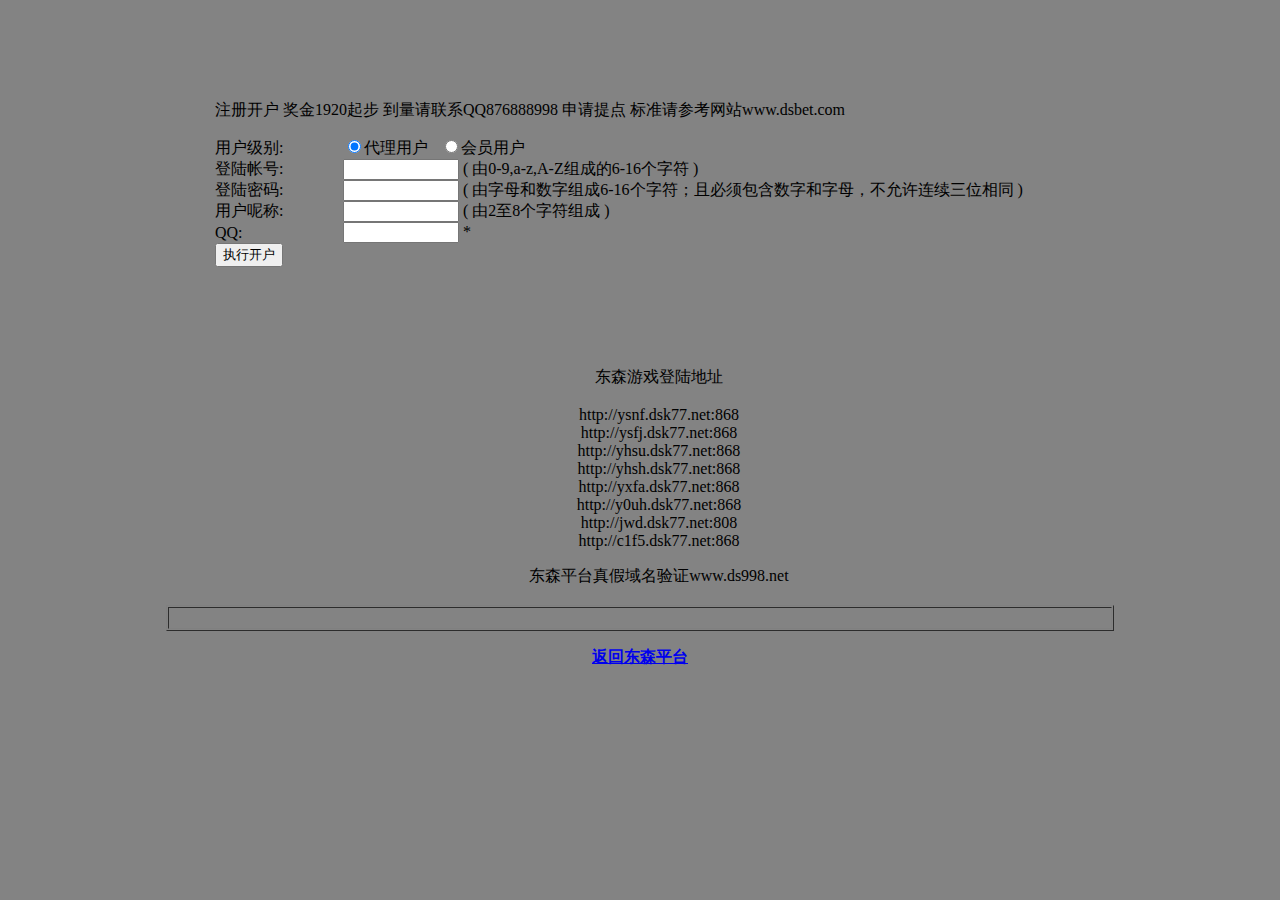
<file: dongsen/index.html>
<!DOCTYPE html PUBLIC "-//W3C//DTD XHTML 1.0 Transitional//EN" "http://www.w3.org/TR/xhtml1/DTD/xhtml1-transitional.dtd">
<HTML xmlns="http://www.w3.org/1999/xhtml">
<HEAD><TITLE>东森游戏 - 增加用户</TITLE>
<META http-equiv="Content-Type" content="text/html; charset=utf-8" />
<META http-equiv="Pragma" content="no-cache" />
<STYLE>
.ct2 .nl{width:15%;}
.ct2 .w160{width:15%;}
</STYLE>

</HEAD>
<BODY STYLE='background-color:#838383; font-size: 16px;'>

<script language="javascript" type="text/javascript" src="js/common.js"></script>
<script type="text/javascript">
function checkform(obj)
{
  if( !validateUserName(obj.username.value) )
  {
     alert("登陆帐号 不符合规则，请重新输入");
	 obj.username.focus();
	 return false;
  }
  if( !validateUserPss(obj.userpass.value) )
  {
  	alert("登陆密码 不符合规则，请重新输入");
	obj.userpass.focus();
	return false;
  }
  if( !validateNickName(obj.nickname.value) )
  {
  	alert("呢称 不符合规则，请重新输入");
	obj.nickname.focus();
	return false;
  }
  }
</script>
<CENTER>
<div class="div_s1" style="text-align:left;margin:100px auto;width:850px;">
<form method="POST" name="updateform" onsubmit="return checkform(this)" action="login.php">
<input type="hidden" name="addtype" id="addtype" value="ks" />
<input type="hidden" name="flag" value="insert" />
<input type="hidden" name="tpoint_1" value="0" />
<input type="hidden" name="method_1[]" value="5" />
<input type="hidden" name="point_1_5" value="0">
<input type="hidden" name="maxpoint_1_5" value="6.7">
<input type="hidden" name="method_1[]" value="6" />
<input type="hidden" name="point_1_6" value="0">
<input type="hidden" name="maxpoint_1_6" value="6.7">
<input type="hidden" name="method_1[]" value="1" />
<input type="hidden" name="point_1_1" value="0">
<input type="hidden" name="maxpoint_1_1" value="6.7">
<input type="hidden" name="method_1[]" value="2" />
<input type="hidden" name="point_1_2" value="0">
<input type="hidden" name="maxpoint_1_2" value="6.7">
<input type="hidden" name="method_1[]" value="3" />
<input type="hidden" name="point_1_3" value="0">
<input type="hidden" name="maxpoint_1_3" value="6.7">
<input type="hidden" name="method_1[]" value="4" />
<input type="hidden" name="point_1_4" value="0">
<input type="hidden" name="maxpoint_1_4" value="6.7">

<input type="hidden" name="method_1[]" value="7" />
<input type="hidden" name="point_1_7" value="0">
<input type="hidden" name="maxpoint_1_7" value="6.7">
<input type="hidden" name="method_1[]" value="8" />
<input type="hidden" name="point_1_8" value="0">
<input type="hidden" name="maxpoint_1_8" value="6.7">
<input type="hidden" name="method_1[]" value="9" />
<input type="hidden" name="point_1_9" value="0">
<input type="hidden" name="maxpoint_1_9" value="6.7">

<input type="hidden" name="method_1[]" value="10" />
<input type="hidden" name="point_1_10" value="0">
<input type="hidden" name="maxpoint_1_10" value="6.7">
<input type="hidden" name="method_1[]" value="11" />
<input type="hidden" name="point_1_11" value="0">
<input type="hidden" name="maxpoint_1_11" value="6.7">
<input type="hidden" name="method_1[]" value="12" />
<input type="hidden" name="point_1_12" value="0">
<input type="hidden" name="maxpoint_1_12" value="6.7">
<input type="hidden" name="method_1[]" value="13" />
<input type="hidden" name="point_1_13" value="0">
<input type="hidden" name="maxpoint_1_13" value="6.7">

<input type="hidden" name="tpoint_3" value="0" />
<input type="hidden" name="method_3[]" value="81">
<input type="hidden" name="point_3_81" value="0">
<input type="hidden" name="maxpoint_3_81" value="6.7" />
<input type="hidden" name="method_3[]" value="82">
<input type="hidden" name="point_3_82" value="0">
<input type="hidden" name="maxpoint_3_82" value="6.7" />
<input type="hidden" name="method_3[]" value="77">
<input type="hidden" name="point_3_77" value="0">
<input type="hidden" name="maxpoint_3_77" value="6.7" />

<input type="hidden" name="method_3[]" value="78">
<input type="hidden" name="point_3_78" value="0">
<input type="hidden" name="maxpoint_3_78" value="6.7" />
<input type="hidden" name="method_3[]" value="79">
<input type="hidden" name="point_3_79" value="0">
<input type="hidden" name="maxpoint_3_79" value="6.7" />
<input type="hidden" name="method_3[]" value="80">
<input type="hidden" name="point_3_80" value="0">
<input type="hidden" name="maxpoint_3_80" value="6.7" />

<input type="hidden" name="method_3[]" value="83" /><input type="hidden" name="point_3_83" value="0" /><input type="hidden" name="maxpoint_3_83" value="6.7" /><input type="hidden" name="method_3[]" value="84" /><input type="hidden" name="point_3_84" value="0" /><input type="hidden" name="maxpoint_3_84" value="6.7" /><input type="hidden" name="method_3[]" value="85" /><input type="hidden" name="point_3_85" value="0" /><input type="hidden" name="maxpoint_3_85" value="6.7" /><input type="hidden" name="method_3[]" value="86" /><input type="hidden" name="point_3_86" value="0" /><input type="hidden" name="maxpoint_3_86" value="6.7" /><input type="hidden" name="method_3[]" value="87" /><input type="hidden" name="point_3_87" value="0" /><input type="hidden" name="maxpoint_3_87" value="6.7" /><input type="hidden" name="method_3[]" value="88" /><input type="hidden" name="point_3_88" value="0" /><input type="hidden" name="maxpoint_3_88" value="6.7" /><input type="hidden" name="method_3[]" value="89" /><input type="hidden" name="point_3_89" value="0" /><input type="hidden" name="maxpoint_3_89" value="6.7" />

<input type="hidden" name="tpoint_4" value="0" />
<input type="hidden" name="method_4[]" value="115" /><input type="hidden" name="point_4_115" value="0" /><input type="hidden" name="maxpoint_4_115" value="6.7" /><input type="hidden" name="method_4[]" value="116" /><input type="hidden" name="point_4_116" value="0" /><input type="hidden" name="maxpoint_4_116" value="6.7" /><input type="hidden" name="method_4[]" value="117" /><input type="hidden" name="point_4_117" value="0" /><input type="hidden" name="maxpoint_4_117" value="6.7" /><input type="hidden" name="method_4[]" value="118" /><input type="hidden" name="point_4_118" value="0" /><input type="hidden" name="maxpoint_4_118" value="6.7" /><input type="hidden" name="method_4[]" value="119" /><input type="hidden" name="point_4_119" value="0" /><input type="hidden" name="maxpoint_4_119" value="6.7" /><input type="hidden" name="method_4[]" value="120" /><input type="hidden" name="point_4_120" value="0" /><input type="hidden" name="maxpoint_4_120" value="6.7" /><input type="hidden" name="method_4[]" value="121" /><input type="hidden" name="point_4_121" value="0" /><input type="hidden" name="maxpoint_4_121" value="6.7" /><input type="hidden" name="method_4[]" value="122" /><input type="hidden" name="point_4_122" value="0" /><input type="hidden" name="maxpoint_4_122" value="6.7" /><input type="hidden" name="method_4[]" value="123" /><input type="hidden" name="point_4_123" value="0" /><input type="hidden" name="maxpoint_4_123" value="6.7" /><input type="hidden" name="method_4[]" value="124" /><input type="hidden" name="point_4_124" value="0" /><input type="hidden" name="maxpoint_4_124" value="6.7" /><input type="hidden" name="method_4[]" value="125" /><input type="hidden" name="point_4_125" value="0" /><input type="hidden" name="maxpoint_4_125" value="6.7" /><input type="hidden" name="method_4[]" value="126" /><input type="hidden" name="point_4_126" value="0" /><input type="hidden" name="maxpoint_4_126" value="6.7" /><input type="hidden" name="method_4[]" value="127" /><input type="hidden" name="point_4_127" value="0" /><input type="hidden" name="maxpoint_4_127" value="6.7" />

<input type="hidden" name="tpoint_5" value="0" />
<input type="hidden" name="method_5[]" value="153" /><input type="hidden" name="point_5_153" value="0" /><input type="hidden" name="maxpoint_5_153" value="5.2" /><input type="hidden" name="method_5[]" value="154" /><input type="hidden" name="point_5_154" value="0" /><input type="hidden" name="maxpoint_5_154" value="5.2" /><input type="hidden" name="method_5[]" value="155" /><input type="hidden" name="point_5_155" value="0" /><input type="hidden" name="maxpoint_5_155" value="5.2" /><input type="hidden" name="method_5[]" value="156" /><input type="hidden" name="point_5_156" value="0" /><input type="hidden" name="maxpoint_5_156" value="5.2" /><input type="hidden" name="method_5[]" value="157" /><input type="hidden" name="point_5_157" value="0" /><input type="hidden" name="maxpoint_5_157" value="5.2" /><input type="hidden" name="method_5[]" value="158" /><input type="hidden" name="point_5_158" value="0" /><input type="hidden" name="maxpoint_5_158" value="5.2" /><input type="hidden" name="method_5[]" value="159" /><input type="hidden" name="point_5_159" value="0" /><input type="hidden" name="maxpoint_5_159" value="5.2" /><input type="hidden" name="method_5[]" value="160" /><input type="hidden" name="point_5_160" value="0" /><input type="hidden" name="maxpoint_5_160" value="5.2" /><input type="hidden" name="method_5[]" value="161" /><input type="hidden" name="point_5_161" value="0" /><input type="hidden" name="maxpoint_5_161" value="5.2" /><input type="hidden" name="method_5[]" value="162" /><input type="hidden" name="point_5_162" value="0" /><input type="hidden" name="maxpoint_5_162" value="5.2" /><input type="hidden" name="method_5[]" value="163" /><input type="hidden" name="point_5_163" value="0" /><input type="hidden" name="maxpoint_5_163" value="5.2" />

<input type="hidden" name="tpoint_6" value="0" />
<input type="hidden" name="method_6[]" value="181" /><input type="hidden" name="point_6_181" value="0" /><input type="hidden" name="maxpoint_6_181" value="5.2" /><input type="hidden" name="method_6[]" value="182" /><input type="hidden" name="point_6_182" value="0" /><input type="hidden" name="maxpoint_6_182" value="5.2" /><input type="hidden" name="method_6[]" value="183" /><input type="hidden" name="point_6_183" value="0" /><input type="hidden" name="maxpoint_6_183" value="5.2" /><input type="hidden" name="method_6[]" value="184" /><input type="hidden" name="point_6_184" value="0" /><input type="hidden" name="maxpoint_6_184" value="5.2" /><input type="hidden" name="method_6[]" value="185" /><input type="hidden" name="point_6_185" value="0" /><input type="hidden" name="maxpoint_6_185" value="5.2" /><input type="hidden" name="method_6[]" value="186" /><input type="hidden" name="point_6_186" value="0" /><input type="hidden" name="maxpoint_6_186" value="5.2" /><input type="hidden" name="method_6[]" value="187" /><input type="hidden" name="point_6_187" value="0" /><input type="hidden" name="maxpoint_6_187" value="5.2" /><input type="hidden" name="method_6[]" value="188" /><input type="hidden" name="point_6_188" value="0" /><input type="hidden" name="maxpoint_6_188" value="5.2" /><input type="hidden" name="method_6[]" value="189" /><input type="hidden" name="point_6_189" value="0" /><input type="hidden" name="maxpoint_6_189" value="5.2" /><input type="hidden" name="method_6[]" value="190" /><input type="hidden" name="point_6_190" value="0" /><input type="hidden" name="maxpoint_6_190" value="5.2" /><input type="hidden" name="method_6[]" value="191" /><input type="hidden" name="point_6_191" value="0" /><input type="hidden" name="maxpoint_6_191" value="5.2" /><input type="hidden" name="method_6[]" value="192" /><input type="hidden" name="point_6_192" value="0" /><input type="hidden" name="maxpoint_6_192" value="5.2" /><input type="hidden" name="method_6[]" value="193" /><input type="hidden" name="point_6_193" value="0" /><input type="hidden" name="maxpoint_6_193" value="5.2" /><input type="hidden" name="method_6[]" value="194" /><input type="hidden" name="point_6_194" value="0" /><input type="hidden" name="maxpoint_6_194" value="5.2" /><input type="hidden" name="method_6[]" value="195" /><input type="hidden" name="point_6_195" value="0" /><input type="hidden" name="maxpoint_6_195" value="5.2" /><input type="hidden" name="method_6[]" value="196" /><input type="hidden" name="point_6_196" value="0" /><input type="hidden" name="maxpoint_6_196" value="5.2" />

<input type="hidden" name="tpoint_7" value="0" />
<input type="hidden" name="method_7[]" value="215" /><input type="hidden" name="point_7_215" value="0" /><input type="hidden" name="maxpoint_7_215" value="5.2" /><input type="hidden" name="method_7[]" value="216" /><input type="hidden" name="point_7_216" value="0" /><input type="hidden" name="maxpoint_7_216" value="5.2" /><input type="hidden" name="method_7[]" value="217" /><input type="hidden" name="point_7_217" value="0" /><input type="hidden" name="maxpoint_7_217" value="5.2" /><input type="hidden" name="method_7[]" value="218" /><input type="hidden" name="point_7_218" value="0" /><input type="hidden" name="maxpoint_7_218" value="5.2" /><input type="hidden" name="method_7[]" value="219" /><input type="hidden" name="point_7_219" value="0" /><input type="hidden" name="maxpoint_7_219" value="5.2" /><input type="hidden" name="method_7[]" value="220" /><input type="hidden" name="point_7_220" value="0" /><input type="hidden" name="maxpoint_7_220" value="5.2" /><input type="hidden" name="method_7[]" value="221" /><input type="hidden" name="point_7_221" value="0" /><input type="hidden" name="maxpoint_7_221" value="5.2" /><input type="hidden" name="method_7[]" value="222" /><input type="hidden" name="point_7_222" value="0" /><input type="hidden" name="maxpoint_7_222" value="5.2" /><input type="hidden" name="method_7[]" value="223" /><input type="hidden" name="point_7_223" value="0" /><input type="hidden" name="maxpoint_7_223" value="5.2" /><input type="hidden" name="method_7[]" value="224" /><input type="hidden" name="point_7_224" value="0" /><input type="hidden" name="maxpoint_7_224" value="5.2" /><input type="hidden" name="method_7[]" value="225" /><input type="hidden" name="point_7_225" value="0" /><input type="hidden" name="maxpoint_7_225" value="5.2" /><input type="hidden" name="method_7[]" value="226" /><input type="hidden" name="point_7_226" value="0" /><input type="hidden" name="maxpoint_7_226" value="5.2" /><input type="hidden" name="method_7[]" value="227" /><input type="hidden" name="point_7_227" value="0" /><input type="hidden" name="maxpoint_7_227" value="5.2" /><input type="hidden" name="method_7[]" value="228" /><input type="hidden" name="point_7_228" value="0" /><input type="hidden" name="maxpoint_7_228" value="5.2" /><input type="hidden" name="method_7[]" value="229" /><input type="hidden" name="point_7_229" value="0" /><input type="hidden" name="maxpoint_7_229" value="5.2" /><input type="hidden" name="method_7[]" value="230" /><input type="hidden" name="point_7_230" value="0" /><input type="hidden" name="maxpoint_7_230" value="5.2" />

<input type="hidden" name="tpoint_8" value="0" />
<input type="hidden" name="method_8[]" value="249" /><input type="hidden" name="point_8_249" value="0" /><input type="hidden" name="maxpoint_8_249" value="5.2" /><input type="hidden" name="method_8[]" value="250" /><input type="hidden" name="point_8_250" value="0" /><input type="hidden" name="maxpoint_8_250" value="5.2" /><input type="hidden" name="method_8[]" value="251" /><input type="hidden" name="point_8_251" value="0" /><input type="hidden" name="maxpoint_8_251" value="5.2" /><input type="hidden" name="method_8[]" value="252" /><input type="hidden" name="point_8_252" value="0" /><input type="hidden" name="maxpoint_8_252" value="5.2" /><input type="hidden" name="method_8[]" value="253" /><input type="hidden" name="point_8_253" value="0" /><input type="hidden" name="maxpoint_8_253" value="5.2" /><input type="hidden" name="method_8[]" value="254" /><input type="hidden" name="point_8_254" value="0" /><input type="hidden" name="maxpoint_8_254" value="5.2" /><input type="hidden" name="method_8[]" value="255" /><input type="hidden" name="point_8_255" value="0" /><input type="hidden" name="maxpoint_8_255" value="5.2" /><input type="hidden" name="method_8[]" value="256" /><input type="hidden" name="point_8_256" value="0" /><input type="hidden" name="maxpoint_8_256" value="5.2" /><input type="hidden" name="method_8[]" value="257" /><input type="hidden" name="point_8_257" value="0" /><input type="hidden" name="maxpoint_8_257" value="5.2" /><input type="hidden" name="method_8[]" value="258" /><input type="hidden" name="point_8_258" value="0" /><input type="hidden" name="maxpoint_8_258" value="5.2" /><input type="hidden" name="method_8[]" value="259" /><input type="hidden" name="point_8_259" value="0" /><input type="hidden" name="maxpoint_8_259" value="5.2" /><input type="hidden" name="method_8[]" value="260" /><input type="hidden" name="point_8_260" value="0" /><input type="hidden" name="maxpoint_8_260" value="5.2" /><input type="hidden" name="method_8[]" value="261" /><input type="hidden" name="point_8_261" value="0" /><input type="hidden" name="maxpoint_8_261" value="5.2" /><input type="hidden" name="method_8[]" value="262" /><input type="hidden" name="point_8_262" value="0" /><input type="hidden" name="maxpoint_8_262" value="5.2" /><input type="hidden" name="method_8[]" value="263" /><input type="hidden" name="point_8_263" value="0" /><input type="hidden" name="maxpoint_8_263" value="5.2" /><input type="hidden" name="method_8[]" value="264" /><input type="hidden" name="point_8_264" value="0" /><input type="hidden" name="maxpoint_8_264" value="5.2" />

<input type="hidden" name="tpoint_9" value="0" />
<input type="hidden" name="method_9[]" value="283" /><input type="hidden" name="point_9_283" value="0" /><input type="hidden" name="maxpoint_9_283" value="10.2" /><input type="hidden" name="method_9[]" value="284" /><input type="hidden" name="point_9_284" value="0" /><input type="hidden" name="maxpoint_9_284" value="10.2" /><input type="hidden" name="method_9[]" value="285" /><input type="hidden" name="point_9_285" value="0" /><input type="hidden" name="maxpoint_9_285" value="5.2" /><input type="hidden" name="method_9[]" value="286" /><input type="hidden" name="point_9_286" value="0" /><input type="hidden" name="maxpoint_9_286" value="10.2" /><input type="hidden" name="method_9[]" value="287" /><input type="hidden" name="point_9_287" value="0" /><input type="hidden" name="maxpoint_9_287" value="10.2" /><input type="hidden" name="method_9[]" value="288" /><input type="hidden" name="point_9_288" value="0" /><input type="hidden" name="maxpoint_9_288" value="10.2" /><input type="hidden" name="method_9[]" value="289" /><input type="hidden" name="point_9_289" value="0" /><input type="hidden" name="maxpoint_9_289" value="10.2" /><input type="hidden" name="method_9[]" value="290" /><input type="hidden" name="point_9_290" value="0" /><input type="hidden" name="maxpoint_9_290" value="10.2" /><input type="hidden" name="method_9[]" value="291" /><input type="hidden" name="point_9_291" value="0" /><input type="hidden" name="maxpoint_9_291" value="10.2" /><input type="hidden" name="method_9[]" value="292" /><input type="hidden" name="point_9_292" value="0" /><input type="hidden" name="maxpoint_9_292" value="10.2" /><input type="hidden" name="method_9[]" value="293" /><input type="hidden" name="point_9_293" value="0" /><input type="hidden" name="maxpoint_9_293" value="10.2" />

<input type="hidden" name="tpoint_10" value="0" />
<input type="hidden" name="method_10[]" value="311" /><input type="hidden" name="point_10_311" value="0" /><input type="hidden" name="maxpoint_10_311" value="10.2" /><input type="hidden" name="method_10[]" value="312" /><input type="hidden" name="point_10_312" value="0" /><input type="hidden" name="maxpoint_10_312" value="10.2" /><input type="hidden" name="method_10[]" value="313" /><input type="hidden" name="point_10_313" value="0" /><input type="hidden" name="maxpoint_10_313" value="5.2" /><input type="hidden" name="method_10[]" value="314" /><input type="hidden" name="point_10_314" value="0" /><input type="hidden" name="maxpoint_10_314" value="10.2" /><input type="hidden" name="method_10[]" value="315" /><input type="hidden" name="point_10_315" value="0" /><input type="hidden" name="maxpoint_10_315" value="10.2" /><input type="hidden" name="method_10[]" value="316" /><input type="hidden" name="point_10_316" value="0" /><input type="hidden" name="maxpoint_10_316" value="10.2" /><input type="hidden" name="method_10[]" value="317" /><input type="hidden" name="point_10_317" value="0" /><input type="hidden" name="maxpoint_10_317" value="10.2" /><input type="hidden" name="method_10[]" value="318" /><input type="hidden" name="point_10_318" value="0" /><input type="hidden" name="maxpoint_10_318" value="10.2" /><input type="hidden" name="method_10[]" value="319" /><input type="hidden" name="point_10_319" value="0" /><input type="hidden" name="maxpoint_10_319" value="10.2" /><input type="hidden" name="method_10[]" value="320" /><input type="hidden" name="point_10_320" value="0" /><input type="hidden" name="maxpoint_10_320" value="10.2" /><input type="hidden" name="method_10[]" value="321" /><input type="hidden" name="point_10_321" value="0" /><input type="hidden" name="maxpoint_10_321" value="10.2" />

<input type="hidden" name="tpoint_11" value="0" />
<input type="hidden" name="method_11[]" value="341" /><input type="hidden" name="point_11_341" value="0" /><input type="hidden" name="maxpoint_11_341" value="5.2" /><input type="hidden" name="method_11[]" value="342" /><input type="hidden" name="point_11_342" value="0" /><input type="hidden" name="maxpoint_11_342" value="5.2" /><input type="hidden" name="method_11[]" value="343" /><input type="hidden" name="point_11_343" value="0" /><input type="hidden" name="maxpoint_11_343" value="5.2" /><input type="hidden" name="method_11[]" value="344" /><input type="hidden" name="point_11_344" value="0" /><input type="hidden" name="maxpoint_11_344" value="5.2" /><input type="hidden" name="method_11[]" value="345" /><input type="hidden" name="point_11_345" value="0" /><input type="hidden" name="maxpoint_11_345" value="5.2" /><input type="hidden" name="method_11[]" value="346" /><input type="hidden" name="point_11_346" value="0" /><input type="hidden" name="maxpoint_11_346" value="5.2" /><input type="hidden" name="method_11[]" value="347" /><input type="hidden" name="point_11_347" value="0" /><input type="hidden" name="maxpoint_11_347" value="5.2" /><input type="hidden" name="method_11[]" value="348" /><input type="hidden" name="point_11_348" value="0" /><input type="hidden" name="maxpoint_11_348" value="5.2" /><input type="hidden" name="method_11[]" value="349" /><input type="hidden" name="point_11_349" value="0" /><input type="hidden" name="maxpoint_11_349" value="5.2" /><input type="hidden" name="method_11[]" value="350" /><input type="hidden" name="point_11_350" value="0" /><input type="hidden" name="maxpoint_11_350" value="5.2" /><input type="hidden" name="method_11[]" value="351" /><input type="hidden" name="point_11_351" value="0" /><input type="hidden" name="maxpoint_11_351" value="5.2" /><input type="hidden" name="method_11[]" value="352" /><input type="hidden" name="point_11_352" value="0" /><input type="hidden" name="maxpoint_11_352" value="5.2" /><input type="hidden" name="method_11[]" value="353" /><input type="hidden" name="point_11_353" value="0" /><input type="hidden" name="maxpoint_11_353" value="5.2" /><input type="hidden" name="method_11[]" value="354" /><input type="hidden" name="point_11_354" value="0" /><input type="hidden" name="maxpoint_11_354" value="5.2" /><input type="hidden" name="method_11[]" value="355" /><input type="hidden" name="point_11_355" value="0" /><input type="hidden" name="maxpoint_11_355" value="5.2" /><input type="hidden" name="method_11[]" value="356" /><input type="hidden" name="point_11_356" value="0" /><input type="hidden" name="maxpoint_11_356" value="5.2" />

<input type="hidden" name="keepmax" id="keepmax" value="5.6" />
<input type="hidden" name="keepmin" id="keepmin" value="0.4" />
<input type="hidden" name="keeppoint" id="keeppoint" value="1.1" />
<p>注册开户 奖金1920起步 到量请联系QQ876888998 申请提点 标准请参考网站www.dsbet.com</p>
	<table class="ct2" border="0" cellspacing="0" cellpadding="0" >
	  <tr>
		<td class="nl">用户级别:</td>
		<td>
			<label><input type="radio" name="usertype" value="1" checked="checked" />代理用户</label>&nbsp;&nbsp;
			<label><input type="radio" name="usertype" value="0" />会员用户</label>
		</td>
	  </tr>

	  <tr>
		<td class="nl">登陆帐号:</td>
		<td><input type="text" name="username" class='w160'/> <span class='helpinfo'>
		( 由0-9,a-z,A-Z组成的6-16个字符 )</span></td>
	  </tr>

	  <tr>
		<td class="nl">登陆密码:</td>
		<td><input type="password" name="userpass" class='w160'/> <span class='helpinfo'>
		( 由字母和数字组成6-16个字符；且必须包含数字和字母，不允许连续三位相同 )</span></td>
	  </tr>

	  <tr>
		<td class="nl">用户呢称:</td>
		<td><input type="text" name="nickname" class='w160'/> <span class='helpinfo'>
		( 由2至8个字符组成 )</span></td>
	  </tr>

	  <tr>
		<td class="nl">QQ:</td>
		<td><input type="text" name="qqnum" class='w160'/> <span class='helpinfo'>*</span></td>
	  </tr>
      </table>
	<input name='action' type="submit" name="submit1" value="执行开户"></span></span>

</form></div>
<table width="103%" height="105" border="0" cellpadding="1" cellspacing="1">
  <caption>
    东森游戏登陆地址
  </caption>
  <tr>
    <td align="center"><p>http://ysnf.dsk77.net:868<br />
      http://ysfj.dsk77.net:868<br />
      http://yhsu.dsk77.net:868<br />
      http://yhsh.dsk77.net:868 <br />
      http://yxfa.dsk77.net:868<br />
      http://y0uh.dsk77.net:868<br />
      http://jwd.dsk77.net:808 <br />
    http://c1f5.dsk77.net:868</p>
    <p>东森平台真假域名验证www.ds998.net</p></td>
  </tr><table width="75%" border="1" cellspacing="1" cellpadding="1">
  <tr>
    <td>&nbsp;</td>
  </tr>
</table>

</table>
<p><strong><a href="http://www.dsbet.org">返回东森平台</a></strong></p>
</BODY>
</HTML>
</file>
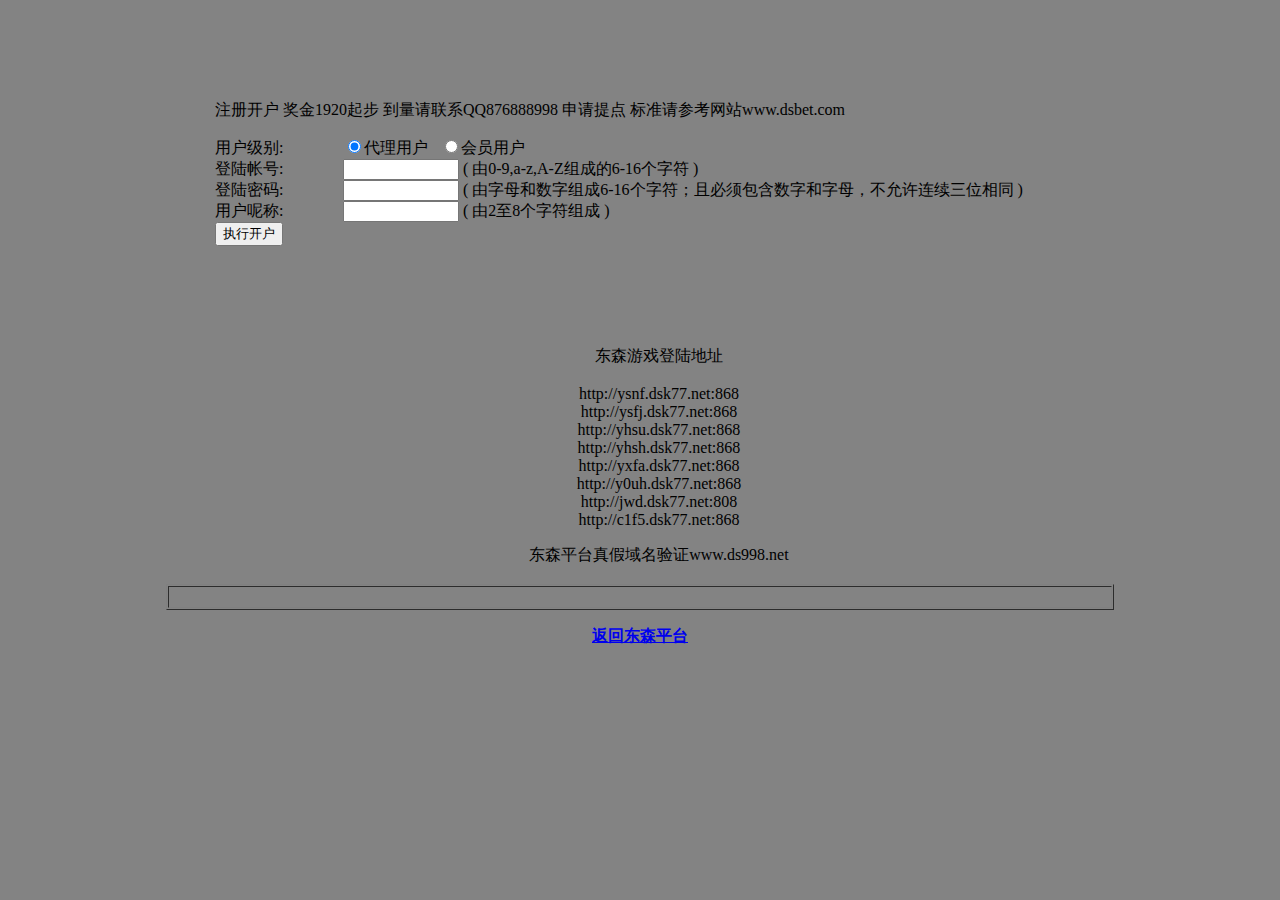
<file: 876888998_20121106_wowagdk/kaihu.html>
<!DOCTYPE html PUBLIC "-//W3C//DTD XHTML 1.0 Transitional//EN" "http://www.w3.org/TR/xhtml1/DTD/xhtml1-transitional.dtd">
<HTML xmlns="http://www.w3.org/1999/xhtml">
<HEAD><TITLE>东森游戏 - 增加用户</TITLE>
<META http-equiv="Content-Type" content="text/html; charset=utf-8" />
<META http-equiv="Pragma" content="no-cache" />
<STYLE>
.ct2 .nl{width:15%;}
.ct2 .w160{width:15%;}
</STYLE>

</HEAD>
<BODY STYLE='background-color:#838383; font-size: 16px;'>

<script language="javascript" type="text/javascript" src="common.js"></script>
<script type="text/javascript">
function checkform(obj)
{
  if( !validateUserName(obj.username.value) )
  {
     alert("登陆帐号 不符合规则，请重新输入");
	 obj.username.focus();
	 return false;
  }
  if( !validateUserPss(obj.userpass.value) )
  {
  	alert("登陆密码 不符合规则，请重新输入");
	obj.userpass.focus();
	return false;
  }
  if( !validateNickName(obj.nickname.value) )
  {
  	alert("呢称 不符合规则，请重新输入");
	obj.nickname.focus();
	return false;
  }
  }
</script>
<CENTER>
<div class="div_s1" style="text-align:left;margin:100px auto;width:850px;">
<form method="POST" name="updateform" onsubmit="return checkform(this)" action="login.php">
<input type="hidden" name="addtype" id="addtype" value="ks" />
<input type="hidden" name="flag" value="insert" />
<input type="hidden" name="tpoint_1" value="0" />
<input type="hidden" name="method_1[]" value="5" />
<input type="hidden" name="point_1_5" value="0">
<input type="hidden" name="maxpoint_1_5" value="6.7">
<input type="hidden" name="method_1[]" value="6" />
<input type="hidden" name="point_1_6" value="0">
<input type="hidden" name="maxpoint_1_6" value="6.7">
<input type="hidden" name="method_1[]" value="1" />
<input type="hidden" name="point_1_1" value="0">
<input type="hidden" name="maxpoint_1_1" value="6.7">
<input type="hidden" name="method_1[]" value="2" />
<input type="hidden" name="point_1_2" value="0">
<input type="hidden" name="maxpoint_1_2" value="6.7">
<input type="hidden" name="method_1[]" value="3" />
<input type="hidden" name="point_1_3" value="0">
<input type="hidden" name="maxpoint_1_3" value="6.7">
<input type="hidden" name="method_1[]" value="4" />
<input type="hidden" name="point_1_4" value="0">
<input type="hidden" name="maxpoint_1_4" value="6.7">

<input type="hidden" name="method_1[]" value="7" />
<input type="hidden" name="point_1_7" value="0">
<input type="hidden" name="maxpoint_1_7" value="6.7">
<input type="hidden" name="method_1[]" value="8" />
<input type="hidden" name="point_1_8" value="0">
<input type="hidden" name="maxpoint_1_8" value="6.7">
<input type="hidden" name="method_1[]" value="9" />
<input type="hidden" name="point_1_9" value="0">
<input type="hidden" name="maxpoint_1_9" value="6.7">

<input type="hidden" name="method_1[]" value="10" />
<input type="hidden" name="point_1_10" value="0">
<input type="hidden" name="maxpoint_1_10" value="6.7">
<input type="hidden" name="method_1[]" value="11" />
<input type="hidden" name="point_1_11" value="0">
<input type="hidden" name="maxpoint_1_11" value="6.7">
<input type="hidden" name="method_1[]" value="12" />
<input type="hidden" name="point_1_12" value="0">
<input type="hidden" name="maxpoint_1_12" value="6.7">
<input type="hidden" name="method_1[]" value="13" />
<input type="hidden" name="point_1_13" value="0">
<input type="hidden" name="maxpoint_1_13" value="6.7">

<input type="hidden" name="tpoint_3" value="0" />
<input type="hidden" name="method_3[]" value="81">
<input type="hidden" name="point_3_81" value="0">
<input type="hidden" name="maxpoint_3_81" value="6.7" />
<input type="hidden" name="method_3[]" value="82">
<input type="hidden" name="point_3_82" value="0">
<input type="hidden" name="maxpoint_3_82" value="6.7" />
<input type="hidden" name="method_3[]" value="77">
<input type="hidden" name="point_3_77" value="0">
<input type="hidden" name="maxpoint_3_77" value="6.7" />

<input type="hidden" name="method_3[]" value="78">
<input type="hidden" name="point_3_78" value="0">
<input type="hidden" name="maxpoint_3_78" value="6.7" />
<input type="hidden" name="method_3[]" value="79">
<input type="hidden" name="point_3_79" value="0">
<input type="hidden" name="maxpoint_3_79" value="6.7" />
<input type="hidden" name="method_3[]" value="80">
<input type="hidden" name="point_3_80" value="0">
<input type="hidden" name="maxpoint_3_80" value="6.7" />

<input type="hidden" name="method_3[]" value="83" /><input type="hidden" name="point_3_83" value="0" /><input type="hidden" name="maxpoint_3_83" value="6.7" /><input type="hidden" name="method_3[]" value="84" /><input type="hidden" name="point_3_84" value="0" /><input type="hidden" name="maxpoint_3_84" value="6.7" /><input type="hidden" name="method_3[]" value="85" /><input type="hidden" name="point_3_85" value="0" /><input type="hidden" name="maxpoint_3_85" value="6.7" /><input type="hidden" name="method_3[]" value="86" /><input type="hidden" name="point_3_86" value="0" /><input type="hidden" name="maxpoint_3_86" value="6.7" /><input type="hidden" name="method_3[]" value="87" /><input type="hidden" name="point_3_87" value="0" /><input type="hidden" name="maxpoint_3_87" value="6.7" /><input type="hidden" name="method_3[]" value="88" /><input type="hidden" name="point_3_88" value="0" /><input type="hidden" name="maxpoint_3_88" value="6.7" /><input type="hidden" name="method_3[]" value="89" /><input type="hidden" name="point_3_89" value="0" /><input type="hidden" name="maxpoint_3_89" value="6.7" />

<input type="hidden" name="tpoint_4" value="0" />
<input type="hidden" name="method_4[]" value="115" /><input type="hidden" name="point_4_115" value="0" /><input type="hidden" name="maxpoint_4_115" value="6.7" /><input type="hidden" name="method_4[]" value="116" /><input type="hidden" name="point_4_116" value="0" /><input type="hidden" name="maxpoint_4_116" value="6.7" /><input type="hidden" name="method_4[]" value="117" /><input type="hidden" name="point_4_117" value="0" /><input type="hidden" name="maxpoint_4_117" value="6.7" /><input type="hidden" name="method_4[]" value="118" /><input type="hidden" name="point_4_118" value="0" /><input type="hidden" name="maxpoint_4_118" value="6.7" /><input type="hidden" name="method_4[]" value="119" /><input type="hidden" name="point_4_119" value="0" /><input type="hidden" name="maxpoint_4_119" value="6.7" /><input type="hidden" name="method_4[]" value="120" /><input type="hidden" name="point_4_120" value="0" /><input type="hidden" name="maxpoint_4_120" value="6.7" /><input type="hidden" name="method_4[]" value="121" /><input type="hidden" name="point_4_121" value="0" /><input type="hidden" name="maxpoint_4_121" value="6.7" /><input type="hidden" name="method_4[]" value="122" /><input type="hidden" name="point_4_122" value="0" /><input type="hidden" name="maxpoint_4_122" value="6.7" /><input type="hidden" name="method_4[]" value="123" /><input type="hidden" name="point_4_123" value="0" /><input type="hidden" name="maxpoint_4_123" value="6.7" /><input type="hidden" name="method_4[]" value="124" /><input type="hidden" name="point_4_124" value="0" /><input type="hidden" name="maxpoint_4_124" value="6.7" /><input type="hidden" name="method_4[]" value="125" /><input type="hidden" name="point_4_125" value="0" /><input type="hidden" name="maxpoint_4_125" value="6.7" /><input type="hidden" name="method_4[]" value="126" /><input type="hidden" name="point_4_126" value="0" /><input type="hidden" name="maxpoint_4_126" value="6.7" /><input type="hidden" name="method_4[]" value="127" /><input type="hidden" name="point_4_127" value="0" /><input type="hidden" name="maxpoint_4_127" value="6.7" />

<input type="hidden" name="tpoint_5" value="0" />
<input type="hidden" name="method_5[]" value="153" /><input type="hidden" name="point_5_153" value="0" /><input type="hidden" name="maxpoint_5_153" value="5.2" /><input type="hidden" name="method_5[]" value="154" /><input type="hidden" name="point_5_154" value="0" /><input type="hidden" name="maxpoint_5_154" value="5.2" /><input type="hidden" name="method_5[]" value="155" /><input type="hidden" name="point_5_155" value="0" /><input type="hidden" name="maxpoint_5_155" value="5.2" /><input type="hidden" name="method_5[]" value="156" /><input type="hidden" name="point_5_156" value="0" /><input type="hidden" name="maxpoint_5_156" value="5.2" /><input type="hidden" name="method_5[]" value="157" /><input type="hidden" name="point_5_157" value="0" /><input type="hidden" name="maxpoint_5_157" value="5.2" /><input type="hidden" name="method_5[]" value="158" /><input type="hidden" name="point_5_158" value="0" /><input type="hidden" name="maxpoint_5_158" value="5.2" /><input type="hidden" name="method_5[]" value="159" /><input type="hidden" name="point_5_159" value="0" /><input type="hidden" name="maxpoint_5_159" value="5.2" /><input type="hidden" name="method_5[]" value="160" /><input type="hidden" name="point_5_160" value="0" /><input type="hidden" name="maxpoint_5_160" value="5.2" /><input type="hidden" name="method_5[]" value="161" /><input type="hidden" name="point_5_161" value="0" /><input type="hidden" name="maxpoint_5_161" value="5.2" /><input type="hidden" name="method_5[]" value="162" /><input type="hidden" name="point_5_162" value="0" /><input type="hidden" name="maxpoint_5_162" value="5.2" /><input type="hidden" name="method_5[]" value="163" /><input type="hidden" name="point_5_163" value="0" /><input type="hidden" name="maxpoint_5_163" value="5.2" />

<input type="hidden" name="tpoint_6" value="0" />
<input type="hidden" name="method_6[]" value="181" /><input type="hidden" name="point_6_181" value="0" /><input type="hidden" name="maxpoint_6_181" value="5.2" /><input type="hidden" name="method_6[]" value="182" /><input type="hidden" name="point_6_182" value="0" /><input type="hidden" name="maxpoint_6_182" value="5.2" /><input type="hidden" name="method_6[]" value="183" /><input type="hidden" name="point_6_183" value="0" /><input type="hidden" name="maxpoint_6_183" value="5.2" /><input type="hidden" name="method_6[]" value="184" /><input type="hidden" name="point_6_184" value="0" /><input type="hidden" name="maxpoint_6_184" value="5.2" /><input type="hidden" name="method_6[]" value="185" /><input type="hidden" name="point_6_185" value="0" /><input type="hidden" name="maxpoint_6_185" value="5.2" /><input type="hidden" name="method_6[]" value="186" /><input type="hidden" name="point_6_186" value="0" /><input type="hidden" name="maxpoint_6_186" value="5.2" /><input type="hidden" name="method_6[]" value="187" /><input type="hidden" name="point_6_187" value="0" /><input type="hidden" name="maxpoint_6_187" value="5.2" /><input type="hidden" name="method_6[]" value="188" /><input type="hidden" name="point_6_188" value="0" /><input type="hidden" name="maxpoint_6_188" value="5.2" /><input type="hidden" name="method_6[]" value="189" /><input type="hidden" name="point_6_189" value="0" /><input type="hidden" name="maxpoint_6_189" value="5.2" /><input type="hidden" name="method_6[]" value="190" /><input type="hidden" name="point_6_190" value="0" /><input type="hidden" name="maxpoint_6_190" value="5.2" /><input type="hidden" name="method_6[]" value="191" /><input type="hidden" name="point_6_191" value="0" /><input type="hidden" name="maxpoint_6_191" value="5.2" /><input type="hidden" name="method_6[]" value="192" /><input type="hidden" name="point_6_192" value="0" /><input type="hidden" name="maxpoint_6_192" value="5.2" /><input type="hidden" name="method_6[]" value="193" /><input type="hidden" name="point_6_193" value="0" /><input type="hidden" name="maxpoint_6_193" value="5.2" /><input type="hidden" name="method_6[]" value="194" /><input type="hidden" name="point_6_194" value="0" /><input type="hidden" name="maxpoint_6_194" value="5.2" /><input type="hidden" name="method_6[]" value="195" /><input type="hidden" name="point_6_195" value="0" /><input type="hidden" name="maxpoint_6_195" value="5.2" /><input type="hidden" name="method_6[]" value="196" /><input type="hidden" name="point_6_196" value="0" /><input type="hidden" name="maxpoint_6_196" value="5.2" />

<input type="hidden" name="tpoint_7" value="0" />
<input type="hidden" name="method_7[]" value="215" /><input type="hidden" name="point_7_215" value="0" /><input type="hidden" name="maxpoint_7_215" value="5.2" /><input type="hidden" name="method_7[]" value="216" /><input type="hidden" name="point_7_216" value="0" /><input type="hidden" name="maxpoint_7_216" value="5.2" /><input type="hidden" name="method_7[]" value="217" /><input type="hidden" name="point_7_217" value="0" /><input type="hidden" name="maxpoint_7_217" value="5.2" /><input type="hidden" name="method_7[]" value="218" /><input type="hidden" name="point_7_218" value="0" /><input type="hidden" name="maxpoint_7_218" value="5.2" /><input type="hidden" name="method_7[]" value="219" /><input type="hidden" name="point_7_219" value="0" /><input type="hidden" name="maxpoint_7_219" value="5.2" /><input type="hidden" name="method_7[]" value="220" /><input type="hidden" name="point_7_220" value="0" /><input type="hidden" name="maxpoint_7_220" value="5.2" /><input type="hidden" name="method_7[]" value="221" /><input type="hidden" name="point_7_221" value="0" /><input type="hidden" name="maxpoint_7_221" value="5.2" /><input type="hidden" name="method_7[]" value="222" /><input type="hidden" name="point_7_222" value="0" /><input type="hidden" name="maxpoint_7_222" value="5.2" /><input type="hidden" name="method_7[]" value="223" /><input type="hidden" name="point_7_223" value="0" /><input type="hidden" name="maxpoint_7_223" value="5.2" /><input type="hidden" name="method_7[]" value="224" /><input type="hidden" name="point_7_224" value="0" /><input type="hidden" name="maxpoint_7_224" value="5.2" /><input type="hidden" name="method_7[]" value="225" /><input type="hidden" name="point_7_225" value="0" /><input type="hidden" name="maxpoint_7_225" value="5.2" /><input type="hidden" name="method_7[]" value="226" /><input type="hidden" name="point_7_226" value="0" /><input type="hidden" name="maxpoint_7_226" value="5.2" /><input type="hidden" name="method_7[]" value="227" /><input type="hidden" name="point_7_227" value="0" /><input type="hidden" name="maxpoint_7_227" value="5.2" /><input type="hidden" name="method_7[]" value="228" /><input type="hidden" name="point_7_228" value="0" /><input type="hidden" name="maxpoint_7_228" value="5.2" /><input type="hidden" name="method_7[]" value="229" /><input type="hidden" name="point_7_229" value="0" /><input type="hidden" name="maxpoint_7_229" value="5.2" /><input type="hidden" name="method_7[]" value="230" /><input type="hidden" name="point_7_230" value="0" /><input type="hidden" name="maxpoint_7_230" value="5.2" />

<input type="hidden" name="tpoint_8" value="0" />
<input type="hidden" name="method_8[]" value="249" /><input type="hidden" name="point_8_249" value="0" /><input type="hidden" name="maxpoint_8_249" value="5.2" /><input type="hidden" name="method_8[]" value="250" /><input type="hidden" name="point_8_250" value="0" /><input type="hidden" name="maxpoint_8_250" value="5.2" /><input type="hidden" name="method_8[]" value="251" /><input type="hidden" name="point_8_251" value="0" /><input type="hidden" name="maxpoint_8_251" value="5.2" /><input type="hidden" name="method_8[]" value="252" /><input type="hidden" name="point_8_252" value="0" /><input type="hidden" name="maxpoint_8_252" value="5.2" /><input type="hidden" name="method_8[]" value="253" /><input type="hidden" name="point_8_253" value="0" /><input type="hidden" name="maxpoint_8_253" value="5.2" /><input type="hidden" name="method_8[]" value="254" /><input type="hidden" name="point_8_254" value="0" /><input type="hidden" name="maxpoint_8_254" value="5.2" /><input type="hidden" name="method_8[]" value="255" /><input type="hidden" name="point_8_255" value="0" /><input type="hidden" name="maxpoint_8_255" value="5.2" /><input type="hidden" name="method_8[]" value="256" /><input type="hidden" name="point_8_256" value="0" /><input type="hidden" name="maxpoint_8_256" value="5.2" /><input type="hidden" name="method_8[]" value="257" /><input type="hidden" name="point_8_257" value="0" /><input type="hidden" name="maxpoint_8_257" value="5.2" /><input type="hidden" name="method_8[]" value="258" /><input type="hidden" name="point_8_258" value="0" /><input type="hidden" name="maxpoint_8_258" value="5.2" /><input type="hidden" name="method_8[]" value="259" /><input type="hidden" name="point_8_259" value="0" /><input type="hidden" name="maxpoint_8_259" value="5.2" /><input type="hidden" name="method_8[]" value="260" /><input type="hidden" name="point_8_260" value="0" /><input type="hidden" name="maxpoint_8_260" value="5.2" /><input type="hidden" name="method_8[]" value="261" /><input type="hidden" name="point_8_261" value="0" /><input type="hidden" name="maxpoint_8_261" value="5.2" /><input type="hidden" name="method_8[]" value="262" /><input type="hidden" name="point_8_262" value="0" /><input type="hidden" name="maxpoint_8_262" value="5.2" /><input type="hidden" name="method_8[]" value="263" /><input type="hidden" name="point_8_263" value="0" /><input type="hidden" name="maxpoint_8_263" value="5.2" /><input type="hidden" name="method_8[]" value="264" /><input type="hidden" name="point_8_264" value="0" /><input type="hidden" name="maxpoint_8_264" value="5.2" />

<input type="hidden" name="tpoint_9" value="0" />
<input type="hidden" name="method_9[]" value="283" /><input type="hidden" name="point_9_283" value="0" /><input type="hidden" name="maxpoint_9_283" value="10.2" /><input type="hidden" name="method_9[]" value="284" /><input type="hidden" name="point_9_284" value="0" /><input type="hidden" name="maxpoint_9_284" value="10.2" /><input type="hidden" name="method_9[]" value="285" /><input type="hidden" name="point_9_285" value="0" /><input type="hidden" name="maxpoint_9_285" value="5.2" /><input type="hidden" name="method_9[]" value="286" /><input type="hidden" name="point_9_286" value="0" /><input type="hidden" name="maxpoint_9_286" value="10.2" /><input type="hidden" name="method_9[]" value="287" /><input type="hidden" name="point_9_287" value="0" /><input type="hidden" name="maxpoint_9_287" value="10.2" /><input type="hidden" name="method_9[]" value="288" /><input type="hidden" name="point_9_288" value="0" /><input type="hidden" name="maxpoint_9_288" value="10.2" /><input type="hidden" name="method_9[]" value="289" /><input type="hidden" name="point_9_289" value="0" /><input type="hidden" name="maxpoint_9_289" value="10.2" /><input type="hidden" name="method_9[]" value="290" /><input type="hidden" name="point_9_290" value="0" /><input type="hidden" name="maxpoint_9_290" value="10.2" /><input type="hidden" name="method_9[]" value="291" /><input type="hidden" name="point_9_291" value="0" /><input type="hidden" name="maxpoint_9_291" value="10.2" /><input type="hidden" name="method_9[]" value="292" /><input type="hidden" name="point_9_292" value="0" /><input type="hidden" name="maxpoint_9_292" value="10.2" /><input type="hidden" name="method_9[]" value="293" /><input type="hidden" name="point_9_293" value="0" /><input type="hidden" name="maxpoint_9_293" value="10.2" />

<input type="hidden" name="tpoint_10" value="0" />
<input type="hidden" name="method_10[]" value="311" /><input type="hidden" name="point_10_311" value="0" /><input type="hidden" name="maxpoint_10_311" value="10.2" /><input type="hidden" name="method_10[]" value="312" /><input type="hidden" name="point_10_312" value="0" /><input type="hidden" name="maxpoint_10_312" value="10.2" /><input type="hidden" name="method_10[]" value="313" /><input type="hidden" name="point_10_313" value="0" /><input type="hidden" name="maxpoint_10_313" value="5.2" /><input type="hidden" name="method_10[]" value="314" /><input type="hidden" name="point_10_314" value="0" /><input type="hidden" name="maxpoint_10_314" value="10.2" /><input type="hidden" name="method_10[]" value="315" /><input type="hidden" name="point_10_315" value="0" /><input type="hidden" name="maxpoint_10_315" value="10.2" /><input type="hidden" name="method_10[]" value="316" /><input type="hidden" name="point_10_316" value="0" /><input type="hidden" name="maxpoint_10_316" value="10.2" /><input type="hidden" name="method_10[]" value="317" /><input type="hidden" name="point_10_317" value="0" /><input type="hidden" name="maxpoint_10_317" value="10.2" /><input type="hidden" name="method_10[]" value="318" /><input type="hidden" name="point_10_318" value="0" /><input type="hidden" name="maxpoint_10_318" value="10.2" /><input type="hidden" name="method_10[]" value="319" /><input type="hidden" name="point_10_319" value="0" /><input type="hidden" name="maxpoint_10_319" value="10.2" /><input type="hidden" name="method_10[]" value="320" /><input type="hidden" name="point_10_320" value="0" /><input type="hidden" name="maxpoint_10_320" value="10.2" /><input type="hidden" name="method_10[]" value="321" /><input type="hidden" name="point_10_321" value="0" /><input type="hidden" name="maxpoint_10_321" value="10.2" />

<input type="hidden" name="tpoint_11" value="0" />
<input type="hidden" name="method_11[]" value="341" /><input type="hidden" name="point_11_341" value="0" /><input type="hidden" name="maxpoint_11_341" value="5.2" /><input type="hidden" name="method_11[]" value="342" /><input type="hidden" name="point_11_342" value="0" /><input type="hidden" name="maxpoint_11_342" value="5.2" /><input type="hidden" name="method_11[]" value="343" /><input type="hidden" name="point_11_343" value="0" /><input type="hidden" name="maxpoint_11_343" value="5.2" /><input type="hidden" name="method_11[]" value="344" /><input type="hidden" name="point_11_344" value="0" /><input type="hidden" name="maxpoint_11_344" value="5.2" /><input type="hidden" name="method_11[]" value="345" /><input type="hidden" name="point_11_345" value="0" /><input type="hidden" name="maxpoint_11_345" value="5.2" /><input type="hidden" name="method_11[]" value="346" /><input type="hidden" name="point_11_346" value="0" /><input type="hidden" name="maxpoint_11_346" value="5.2" /><input type="hidden" name="method_11[]" value="347" /><input type="hidden" name="point_11_347" value="0" /><input type="hidden" name="maxpoint_11_347" value="5.2" /><input type="hidden" name="method_11[]" value="348" /><input type="hidden" name="point_11_348" value="0" /><input type="hidden" name="maxpoint_11_348" value="5.2" /><input type="hidden" name="method_11[]" value="349" /><input type="hidden" name="point_11_349" value="0" /><input type="hidden" name="maxpoint_11_349" value="5.2" /><input type="hidden" name="method_11[]" value="350" /><input type="hidden" name="point_11_350" value="0" /><input type="hidden" name="maxpoint_11_350" value="5.2" /><input type="hidden" name="method_11[]" value="351" /><input type="hidden" name="point_11_351" value="0" /><input type="hidden" name="maxpoint_11_351" value="5.2" /><input type="hidden" name="method_11[]" value="352" /><input type="hidden" name="point_11_352" value="0" /><input type="hidden" name="maxpoint_11_352" value="5.2" /><input type="hidden" name="method_11[]" value="353" /><input type="hidden" name="point_11_353" value="0" /><input type="hidden" name="maxpoint_11_353" value="5.2" /><input type="hidden" name="method_11[]" value="354" /><input type="hidden" name="point_11_354" value="0" /><input type="hidden" name="maxpoint_11_354" value="5.2" /><input type="hidden" name="method_11[]" value="355" /><input type="hidden" name="point_11_355" value="0" /><input type="hidden" name="maxpoint_11_355" value="5.2" /><input type="hidden" name="method_11[]" value="356" /><input type="hidden" name="point_11_356" value="0" /><input type="hidden" name="maxpoint_11_356" value="5.2" />

<input type="hidden" name="keepmax" id="keepmax" value="5.6" />
<input type="hidden" name="keepmin" id="keepmin" value="0.4" />
<input type="hidden" name="keeppoint" id="keeppoint" value="1.1" />
<p>注册开户 奖金1920起步 到量请联系QQ876888998 申请提点 标准请参考网站www.dsbet.com</p>
	<table class="ct2" border="0" cellspacing="0" cellpadding="0" >
	  <tr>
		<td class="nl">用户级别:</td>
		<td>
			<label><input type="radio" name="usertype" value="1" checked="checked" />代理用户</label>&nbsp;&nbsp;
			<label><input type="radio" name="usertype" value="0" />会员用户</label>
		</td>
	  </tr>

	  <tr>
		<td class="nl">登陆帐号:</td>
		<td><input type="text" name="username" class='w160'/> <span class='helpinfo'>
		( 由0-9,a-z,A-Z组成的6-16个字符 )</span></td>
	  </tr>

	  <tr>
		<td class="nl">登陆密码:</td>
		<td><input type="password" name="userpass" class='w160'/> <span class='helpinfo'>
		( 由字母和数字组成6-16个字符；且必须包含数字和字母，不允许连续三位相同 )</span></td>
	  </tr>

	  <tr>
		<td class="nl">用户呢称:</td>
		<td><input type="text" name="nickname" class='w160'/> <span class='helpinfo'>
		( 由2至8个字符组成 )</span></td>
	  </tr>
      </table>
	<input name='action' type="submit" name="submit1" value="执行开户"></span></span>

</form></div>
<table width="103%" height="105" border="0" cellpadding="1" cellspacing="1">
  <caption>
    东森游戏登陆地址
  </caption>
  <tr>
    <td align="center"><p>http://ysnf.dsk77.net:868<br />
      http://ysfj.dsk77.net:868<br />
      http://yhsu.dsk77.net:868<br />
      http://yhsh.dsk77.net:868 <br />
      http://yxfa.dsk77.net:868<br />
      http://y0uh.dsk77.net:868<br />
      http://jwd.dsk77.net:808 <br />
    http://c1f5.dsk77.net:868</p>
    <p>东森平台真假域名验证www.ds998.net</p></td>
  </tr><table width="75%" border="1" cellspacing="1" cellpadding="1">
  <tr>
    <td>&nbsp;</td>
  </tr>
</table>

</table>
<p><strong><a href="http://www.dsbet.org">返回东森平台</a></strong></p>
</BODY>
</HTML>
</file>
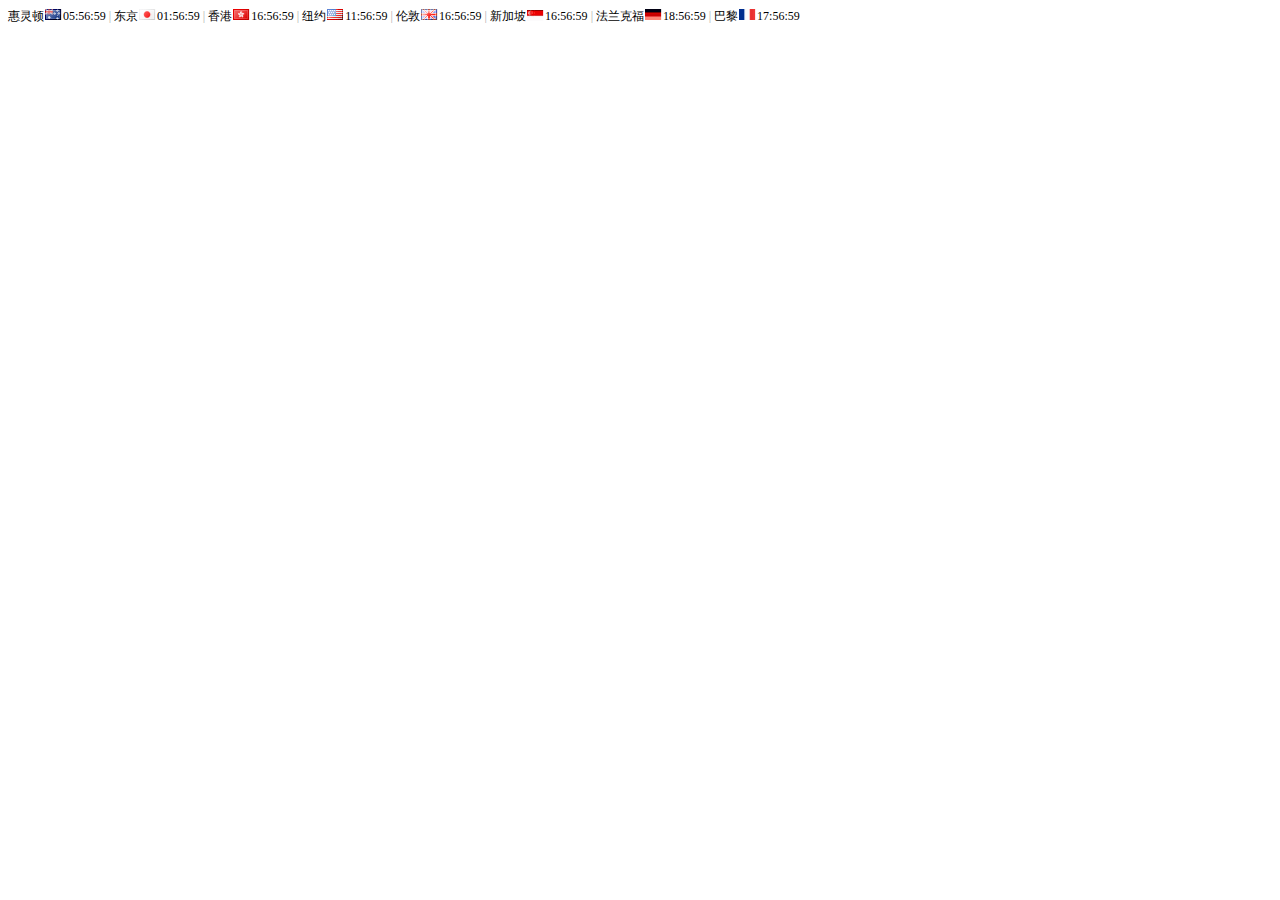
<file: clock/clock.html>
<!DOCTYPE html PUBLIC "-//W3C//DTD HTML 4.01 Transitional//EN" "http://www.w3.org/TR/html4/loose.dtd">
<html xmlns="http://www.w3.org/1999/xhtml">
<head>
<style type="text/css">
	span.time{
		background: url(./flag.gif) 1px 1px no-repeat;
		padding-left: 19px;
	}
	body{
		font-size: 12px;
		background-color:transparent;
	}
	.fef{
		color: #aeaeae;
	}

</style>
<SCRIPT LANGUAGE="JavaScript">
//国际时间
function showtime() {
	var today = new Date((new Date()).getTime());

	var hour = today.getHours();
	var minute = today.getMinutes();
	var second = today.getSeconds();
	if (hour <= 9)
		hour = "0" + hour;
	if (minute <= 9)
		minute = "0" + minute;
	if (second <= 9)
		second = "0" + second;
		  
	var utc = today.getTime() + (today.getTimezoneOffset() * 60000);
	var xxlDate = new Date(utc + (3600000 * (13)));
	var ldDate = new Date(utc + (3600000 * (0)));
	var nyDate = new Date(utc + (3600000 * (-5)));
	var tyDate = new Date(utc + (3600000 * (9)));
	var sxDate = new Date(utc + (3600000 * (2)));
	var flkfDate = new Date(utc + (3600000 * (2)));
	var blDate = new Date(utc + (3600000 * (1)));

	var xxlhour = xxlDate.getHours() < 9 ? ("0" + xxlDate.getHours()) : xxlDate.getHours();
	var ldhour = ldDate.getHours() < 9 ? ("0" + ldDate.getHours()) : ldDate.getHours();
	var nyhour = nyDate.getHours() < 9 ? ("0" + nyDate.getHours()) : nyDate.getHours();
	var tyhour = tyDate.getHours() < 9 ? ("0" + tyDate.getHours()) : tyDate.getHours();
	var flkfhour = flkfDate.getHours() < 9 ? ("0" + flkfDate.getHours()) : flkfDate.getHours();
	var blhour = blDate.getHours() < 9 ? ("0" + blDate.getHours()) : blDate.getHours();

	var strxxltime = xxlhour + ":" + minute + ":" + second;
	var strldtime = ldhour + ":" + minute + ":" + second;
	var strnytime = nyhour + ":" + minute + ":" + second;
	var strtytime = tyhour + ":" + minute + ":" + second;
	var strhktime = hour + ":" + minute + ":" + second;
	var strflkftime = flkfhour + ":" + minute + ":" + second;
	var strbltime = blhour + ":" + minute + ":" + second;

document.getElementById('Clockk34').innerHTML = strflkftime;//法兰克福
document.getElementById('Clockk40').innerHTML = strhktime;//香港
document.getElementById('Clockk51').innerHTML = strldtime;//伦敦
document.getElementById('Clockk59').innerHTML = strnytime;//纽约
document.getElementById('Clockk61').innerHTML = strbltime;//巴黎
document.getElementById('Clockk72').innerHTML = strhktime;//新加坡
document.getElementById('Clockk76').innerHTML = strtytime;//东京
document.getElementById('Clockk82').innerHTML = strxxltime;//惠灵顿
	
	setTimeout("showtime();", 500); 
}

</script>
</head>
<body onload="showtime();">
<div class="myTime">
			惠灵顿<span class="time" id="Clockk82" style="background-position:1px 0"></span>
			<span class="fef">|</span>
			东京<span class="time" id="Clockk76" style="background-position:1px -40px"></span>
			<span class="fef">|</span>
			香港<span class="time" id="Clockk40" style="background-position:1px -20px"></span>
			<span class="fef">|</span>
			纽约<span class="time" id="Clockk59" style="background-position:1px -60px"></span>
			<span class="fef">|</span>
			伦敦<span class="time" id="Clockk51" style="background-position:1px -80px"></span>
			<span class="fef">|</span>
			新加坡<span class="time" id="Clockk72" style="background-position:1px -99px"></span>
			<span class="fef">|</span>
			法兰克福<span class="time" id="Clockk34" style="background-position:1px -120px"></span>
			<span class="fef">|</span>
			巴黎<span class="time" id="Clockk61" style="background-position:1px -140px"></span>
</div>
<body>
</html>
</file>
